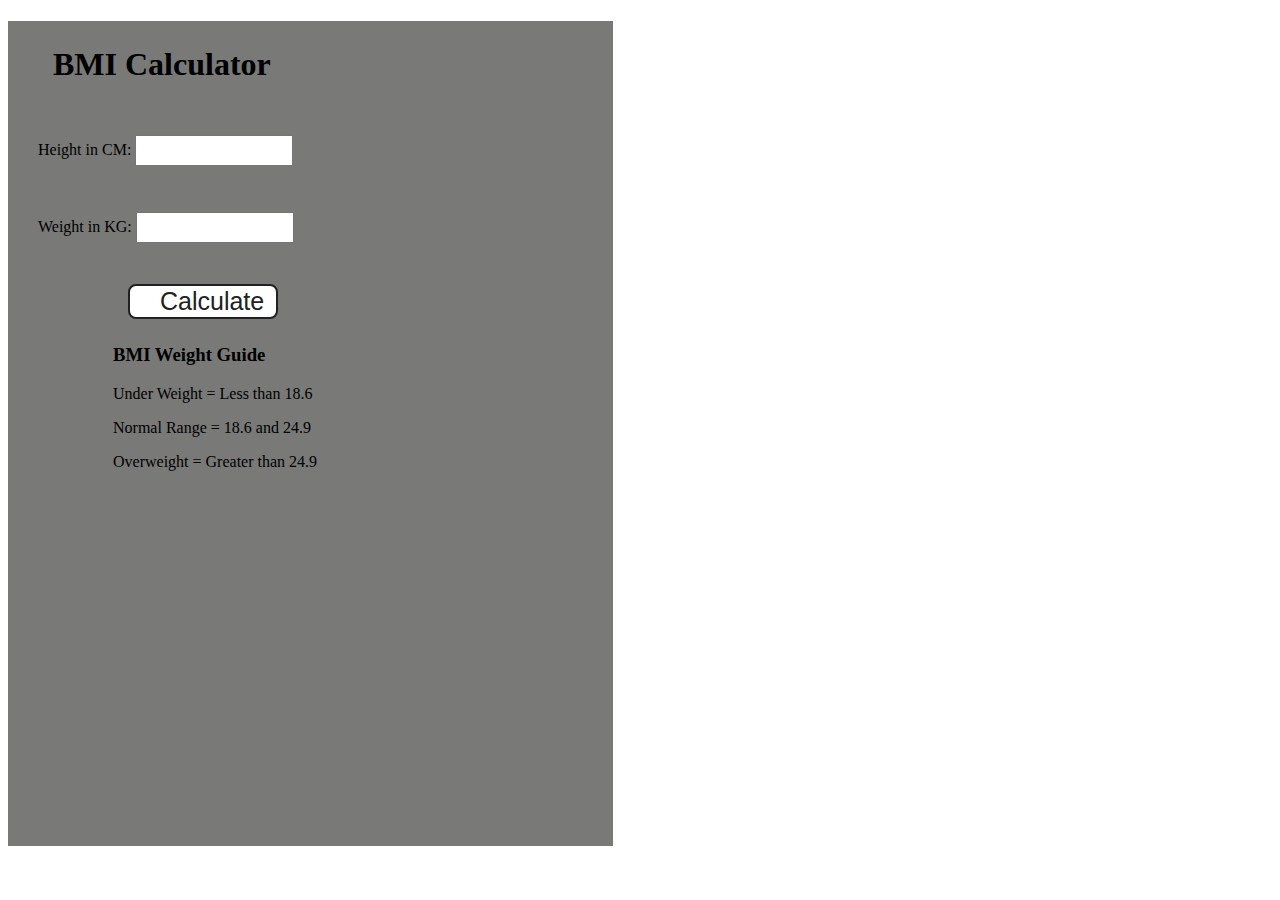
<file: BMI_Calculator/index.html>
<!DOCTYPE html>
<html lang="en">
  <head>
    <meta charset="UTF-8" />
    <meta name="viewport" content="width=device-width, initial-scale=1.0" />
    <meta http-equiv="X-UA-Compatible" content="ie=edge" />
    <link rel="stylesheet" href="./style.css" />
    <title>BMI Calculator</title>
  </head>
  <body>
    <div class="container">
      <h1>BMI Calculator</h1>
      <form>
        <p><label>Height in CM: </label><input type="text" id="height" /></p>
        <p><label>Weight in KG: </label><input type="text" id="weight" /></p>
        <button>Calculate</button>
        <div id="result"></div>
        <div id="weight-guide">
          <h3>BMI Weight Guide</h3>
          <p>Under Weight = Less than 18.6</p>
          <p>Normal Range = 18.6 and 24.9</p>
          <p>Overweight = Greater than 24.9</p>
        </div>
      </form>
    </div>
  </body>
  <script src="./script.js"></script>
</html>
</file>
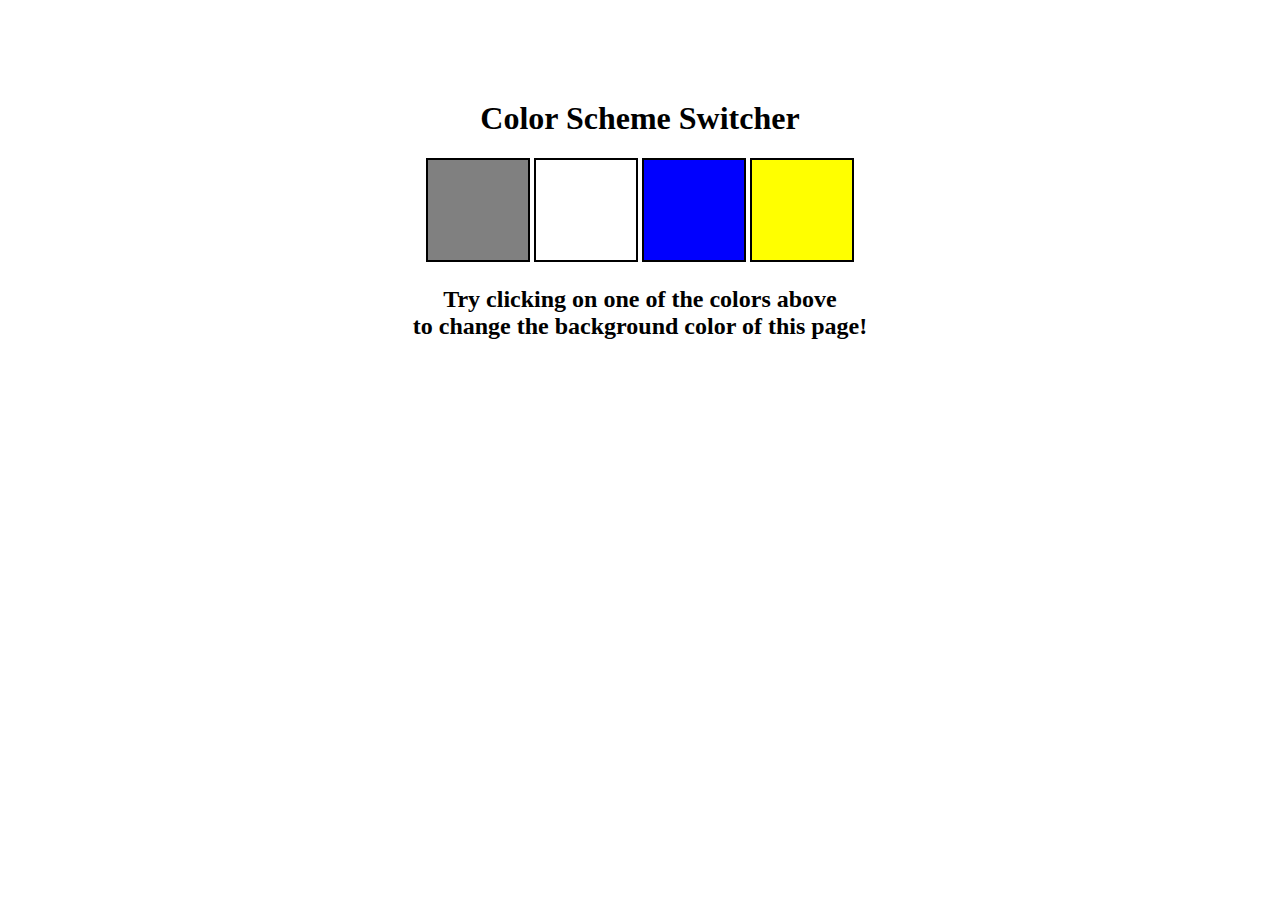
<file: Color_Changer/index.html>
<!DOCTYPE html>
<html lang="en">

<head>
    <meta charset="UTF-8" />
    <meta name="viewport" content="width=device-width, initial-scale=1.0" />
    <meta http-equiv="X-UA-Compatible" content="ie=edge" />
    <link rel="stylesheet" href="./style.css" />
    <title>JavaScript Background Color Switcher</title>
</head>

<body>
    <div class="canvas">
        <h1>Color Scheme Switcher</h1>
        <span class="button" id="grey" onclick="colorChangeGrey()"></span>
        <span class="button" id="white" onclick="colorChangeWhite()"></span>
        <span class="button" id="blue" onclick="colorChangeBlue()"></span>
        <span class="button" id="yellow" onclick="colorChangeYellow()"></span>
        <h2>
            Try clicking on one of the colors above
            <span>to change the background color of this page!</span>
        </h2>
    </div>
    <script src="./script.js"></script>
</body>

</html>
</file>
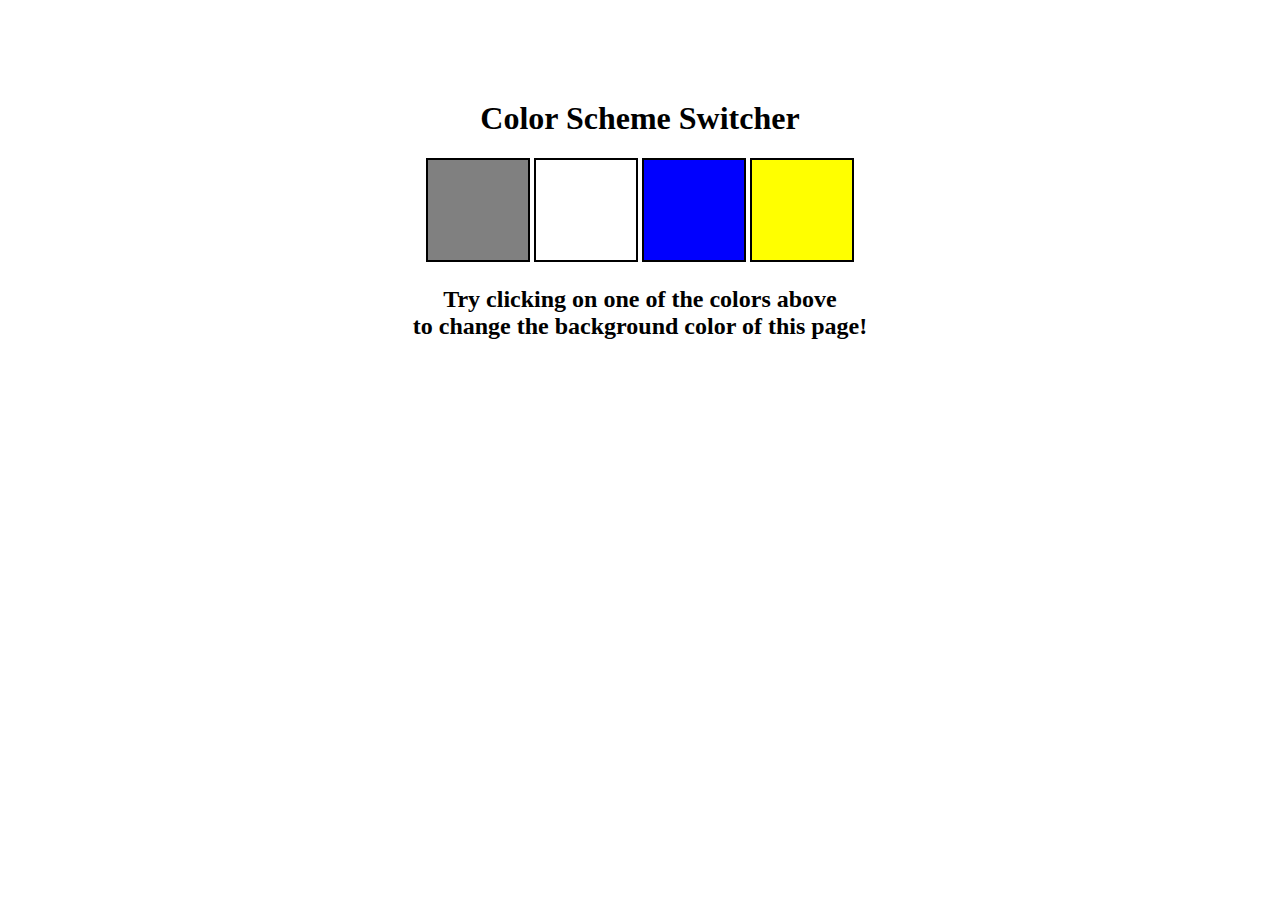
<file: Color_Changer_EventListener/index.html>
<!DOCTYPE html>
<html lang="en">

<head>
    <meta charset="UTF-8" />
    <meta name="viewport" content="width=device-width, initial-scale=1.0" />
    <meta http-equiv="X-UA-Compatible" content="ie=edge" />
    <link rel="stylesheet" href="./style.css" />
    <title>JavaScript Background Color Switcher</title>
</head>

<body>
    <div class="canvas">
        <h1>Color Scheme Switcher</h1>
        <span class="button" id="grey"></span>
        <span class="button" id="white"></span>
        <span class="button" id="blue"></span>
        <span class="button" id="yellow"></span>
        <h2>
            Try clicking on one of the colors above
            <span>to change the background color of this page!</span>
        </h2>
    </div>
    <script src="./script.js"></script>
</body>

</html>
</file>
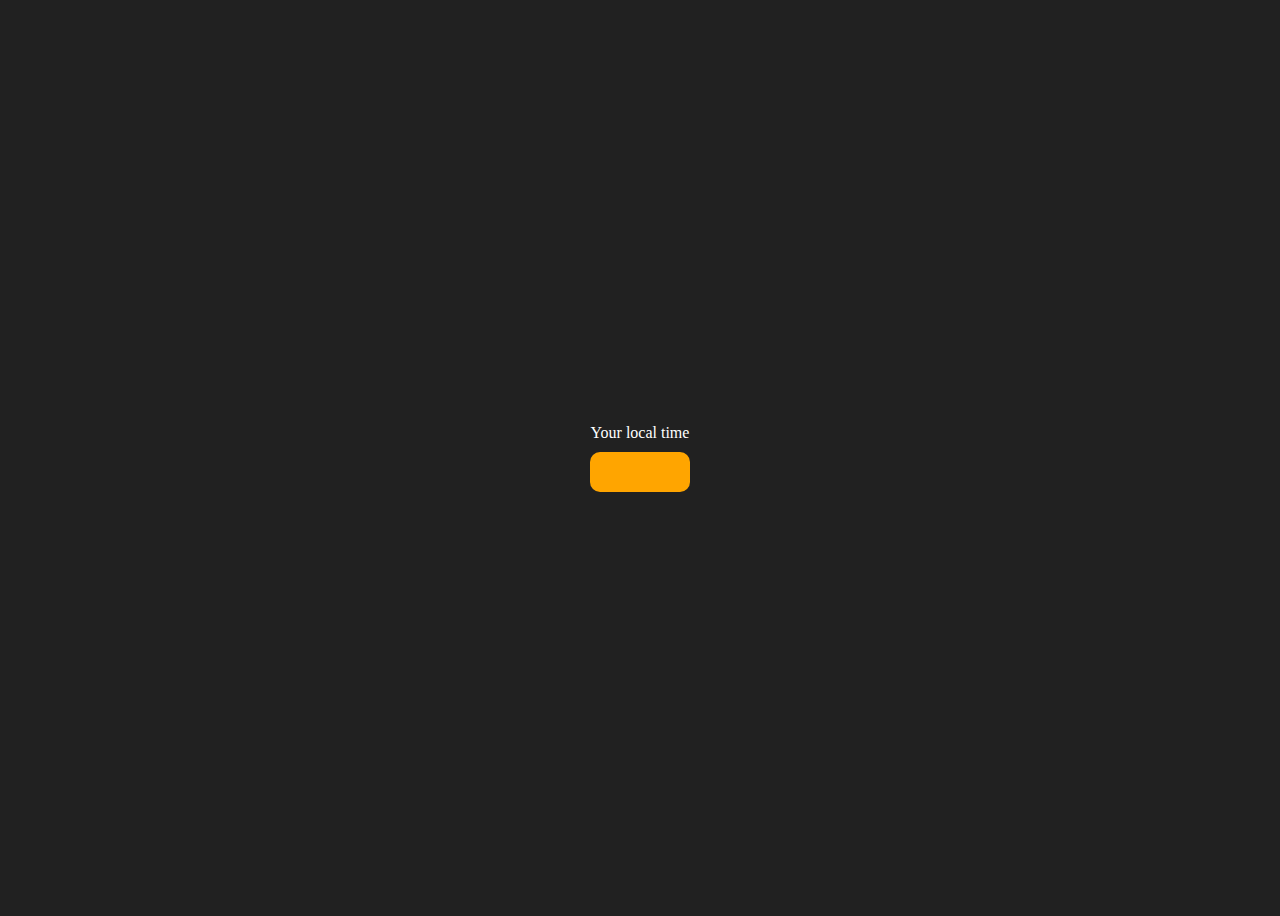
<file: Digital_Clock/index.html>
<!DOCTYPE html>
<html lang="en">

<head>
  <meta charset="UTF-8" />
  <meta name="viewport" content="width=device-width, initial-scale=1.0" />
  <meta http-equiv="X-UA-Compatible" content="ie=edge" />
  <link rel="stylesheet" type="text/css" href="./style.css" />
  <title>Your Local Time</title>
</head>

<body>
  <div class="center">
    <div id="banner"><span>Your local time</span></div>
    <div id="clock"></div>
  </div>
  <script src="./script.js"></script>
</body>

</html>
</file>
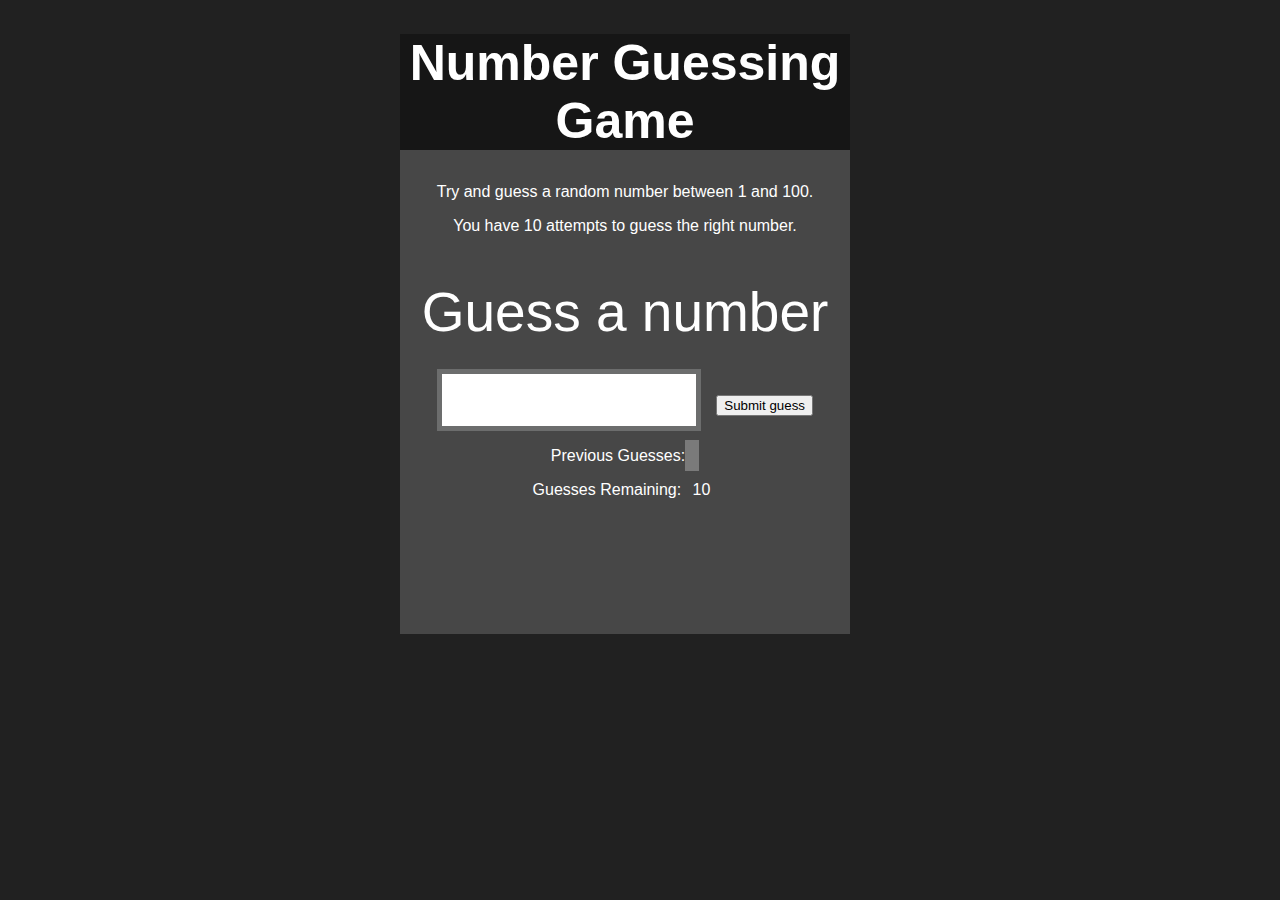
<file: Guess_Number/index.html>
<!DOCTYPE html>
<html lang="en">

<head>
  <meta charset="UTF-8">
  <meta name="viewport" content="width=device-width, initial-scale=1.0">
  <meta http-equiv="X-UA-Compatible" content="ie=edge">
  <title>Number Guessing Game</title>
  <link rel="stylesheet" href="./style.css">
</head>

<body style="background-color:#212121; color:#fff;">
  <div id="wrapper">
    <h1>Number Guessing Game</h1>
    <p>Try and guess a random number between 1 and 100.</p>
    <p>You have 10 attempts to guess the right number.</p>
    </br>
    <form class="form">
      <label2 for="guessField" id="guess">Guess a number</label>
        <input type="text" id="guessField" class="guessField">
        <input type="submit" id="submit" value="Submit guess" class="guessSubmit">
    </form>

    <div class="resultParas">
      <p>Previous Guesses: <span class="guesses"></span></p>
      <p>Guesses Remaining: <span class="lastResult">10</span></p>
      <p class="lowOrHi"></p>
    </div>
  </div>
  <script src="./script.js"></script>
</body>

</html>
</file>
<file: BMI_Calculator/style.css>
.container {
  width: 575px;
  height: 825px;

  background-color: #797978;
  padding-left: 30px;
}
#height,
#weight {
  width: 150px;
  height: 25px;
  margin-top: 30px;
}

#weight-guide {
  margin-left: 75px;
  margin-top: 25px;
}

#results {
  font-size: 35px;
  margin-left: 90px;
  margin-top: 20px;
  color: rgb(241, 241, 241);
}

button {
  width: 150px;
  height: 35px;
  margin-left: 90px;
  margin-top: 25px;
  background-color: #fff;
  padding: 1px 30px;
  border-radius: 8px;
  color: #212121;
  text-decoration: none;
  border: 2px solid #212121;

  font-size: 25px;
}

h1 {
  padding-left: 15px;
  padding-top: 25px;
  
}
</file>
<file: Color_Changer/style.css>
html {
  margin: 0;
}

span {
  display: block;
}
.canvas {
  margin: 100px auto 100px;
  width: 80%;
  text-align: center;
}

.button {
  width: 100px;
  height: 100px;
  border: solid black 2px;
  display: inline-block;
}

#grey {
  background: grey;
}

#white {
  background: white;
}
#blue {
  background: blue;
}
#yellow {
  background: yellow;
}
</file>
<file: Color_Changer_EventListener/style.css>
html {
  margin: 0;
}

span {
  display: block;
}
.canvas {
  margin: 100px auto 100px;
  width: 80%;
  text-align: center;
}

.button {
  width: 100px;
  height: 100px;
  border: solid black 2px;
  display: inline-block;
}

#grey {
  background: grey;
}

#white {
  background: white;
}
#blue {
  background: blue;
}
#yellow {
  background: yellow;
}
</file>
<file: Digital_Clock/style.css>
body {
  background-color: #212121;
  color: #fff;
}
.center {
  display: flex;
  height: 100vh;
  justify-content: center;
  align-items: center;
  flex-direction: column;
}
#clock {
  font-size: 40px;
  background-color: orange;
  padding: 20px 50px;
  margin-top: 10px;
  border-radius: 10px;
}
</file>
<file: Guess_Number/style.css>
html {
  font-family: sans-serif;
}

body {
  width: 300px;
  max-width: 750px;
  min-width: 480px;
  margin: 0 auto;
  background-color: #212121;
}

.lastResult {
  color: white;
  padding: 7px;
}

.guesses {
  color: white;
  padding: 7px;
}

button {
  background-color: #141414;
  color: #fff;
  width: 250px;
  height: 50px;
  border-radius: 25px;
  font-size: 30px;
  border-style: none;
  margin-top: 30px;
}

#subt {
  background-color: #161616;
  color: #ffffff;
  width: 200px;
  height: 50px;
  border-radius: 10px;
  font-size: 20px;
  border-style: none;
  margin-top: 50px;
}

#guessField {
  color: #000;
  width: 250px;
  height: 50px;
  font-size: 30px;
  border-style: none;
  margin-top: 25px;
  border: 5px solid #6c6d6d;
  text-align: center;
}

#guess {
  font-size: 55px;
  margin-top: 120px;
  color: #fff;
}

.guesses {
  background-color: #7a7a7a;
}

#wrapper {
  box-sizing: border-box;
  text-align: center;
  width: 450px;
  height: 600px;
  background-color: #474747;
  color: #fff;
  font-size: 25px;
}

h1 {
  background-color: #161616;

  color: #fff;
  text-align: center;
}

p {
  font-size: 16px;
  text-align: center;
}
</file>
